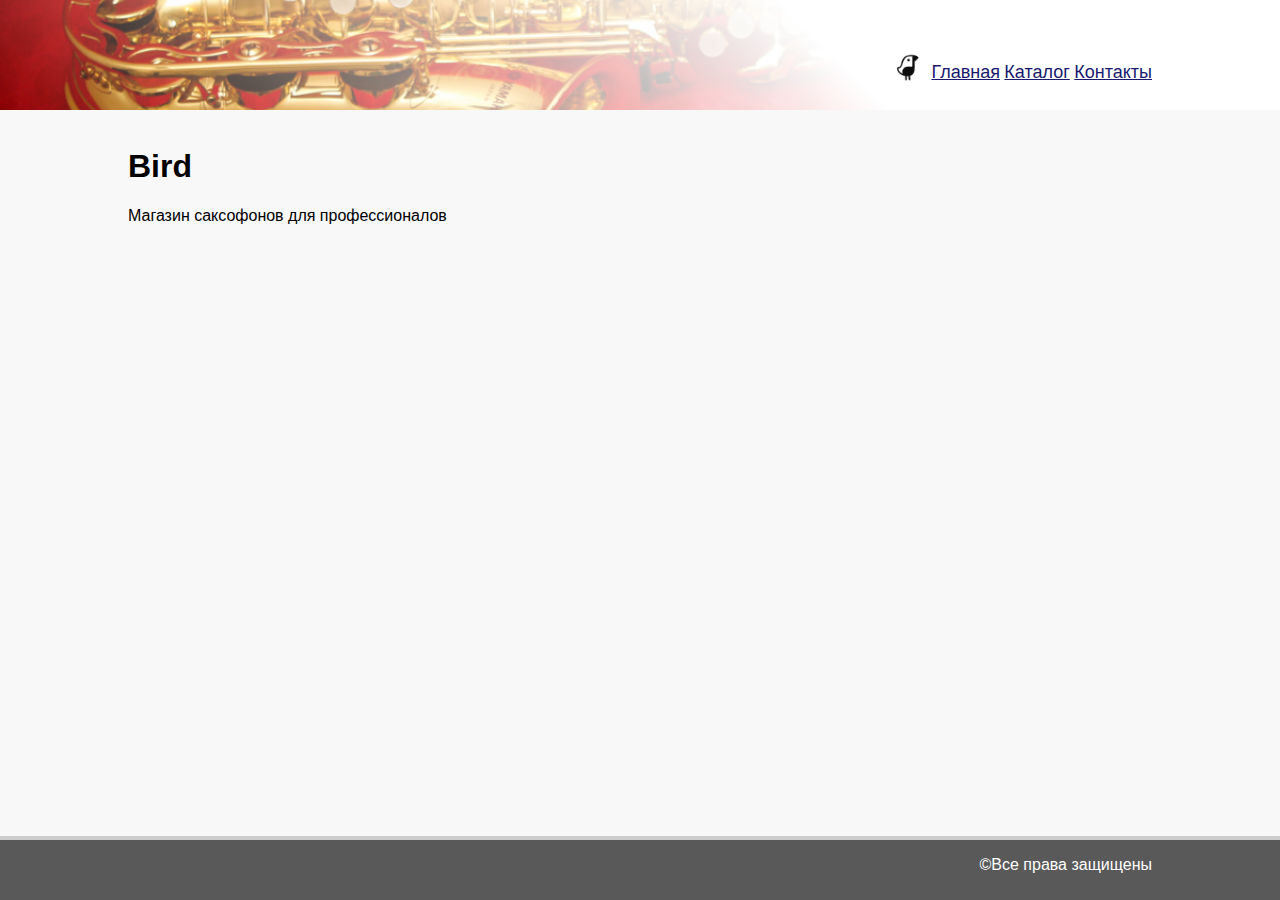
<file: index.html>
<!DOCTYPE html>
<html>
<head>
    <meta charset="utf-8">
    <title>Bird - Главная</title>
    <link rel="stylesheet" href="styles.css">
</head>
<body>
    <header>
        <nav class="nav">
            <div class="blur">
                <ul>
                    <li class="logo"></li>
                    <li><a href="#">Главная</a></li>
                    <li><a href="catalog.html">Каталог</a></li>
                    <li><a href="contacts.html">Контакты</a></li>
                </ul>
            </div>
        </nav>
    </header>
    <main class="container">
        <h1>Bird</h1>
        <p>Магазин саксофонов для профессионалов</p>
    </main>
    <footer class="footer footer--fixed">
        <p>&copy;Все права защищены</p>
    </footer>
</body>
</html>
</file>
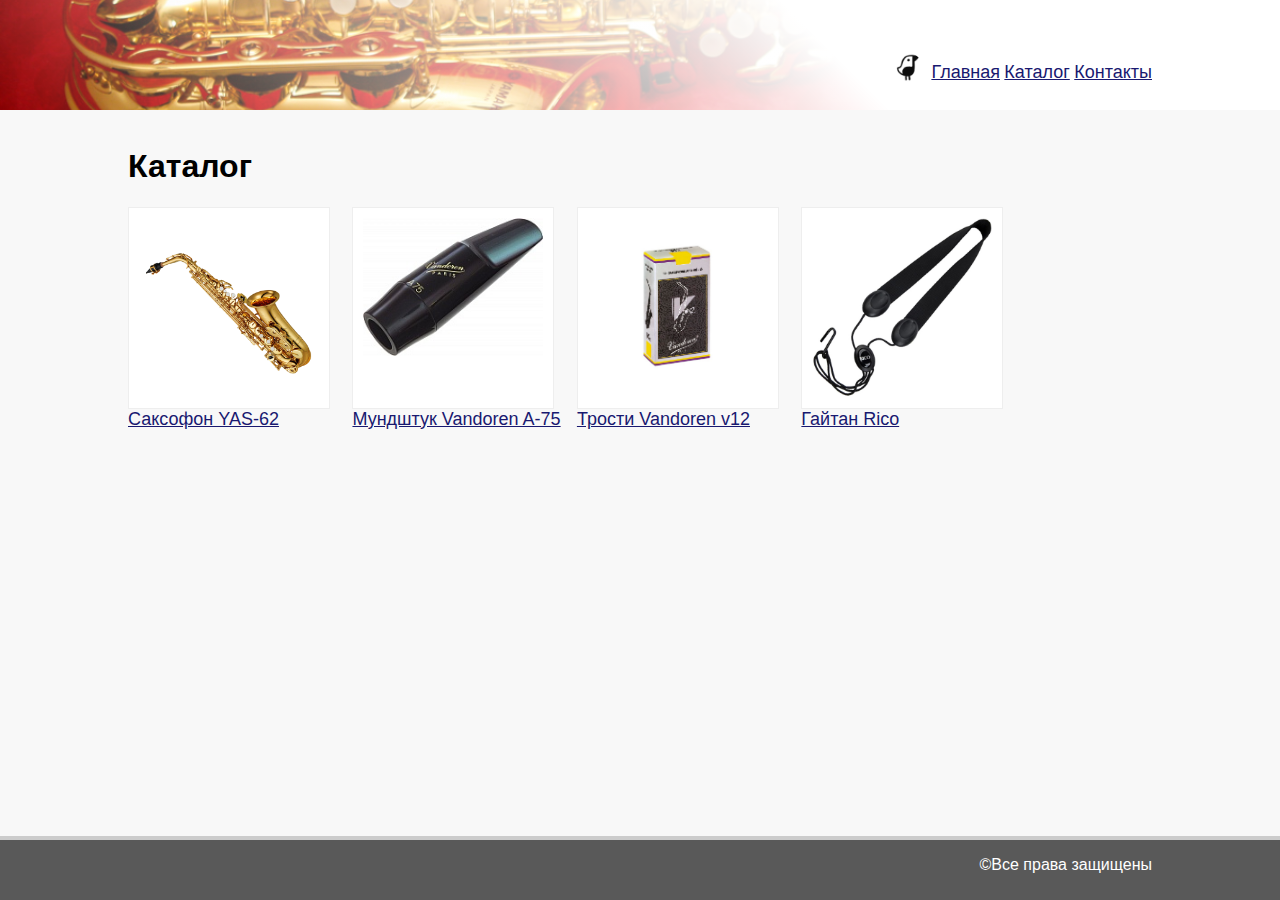
<file: catalog.html>
<!DOCTYPE html>
<html>
<head>
    <meta charset="utf-8">
    <title>Bird - Каталог</title>
    <link rel="stylesheet" href="styles.css">
</head>
<body>
    <header>
        <nav class="nav">
            <div class="blur">
                <ul>
                    <li class="logo"></li>
                    <li><a href="index.html">Главная</a></li>
                    <li><a href="#">Каталог</a></li>
                    <li><a href="contacts.html">Контакты</a></li>
                </ul>
            </div>
        </nav>
    </header>
    <main class="container">
        <h1>Каталог</h1>
        <div>
            <a href="products/product-1.html" class="catalog__product">
                <div class="catalog__img-container">
                    <img src="src/img/445420.jpg" alt="Саксофон YAS-62">
                </div>
                <div>Саксофон YAS-62</div>
            </a>
            <a href="products/product-2.html" class="catalog__product">
                <div class="catalog__img-container">
                    <img src="src/img/705ca972a71fc3b34f9b3d1f41cbb698.jpg" alt="Мундштук Vandoren A-75">
                </div>
                <div>Мундштук Vandoren A-75</div>
            </a>
            <a href="products/product-3.html" class="catalog__product">
                <div class="catalog__img-container" >
                    <img src="src/img/sr6125_n_212_v12b.jpg" alt="Трости Vandoren v12">
                </div>
                <div>Трости Vandoren v12</div>
            </a>
            <a href="products/product-4.html" class="catalog__product">
                <div class="catalog__img-container">
                    <img src="src/img/sla11b.jpg" alt="Гайтан Rico">
                </div>
                <div>Гайтан Rico</div>
            </a>
        </div>
    </main>
    <footer class="footer footer--fixed">
        <p>&copy;Все права защищены</p>
    </footer>
</body>
</html>
</file>
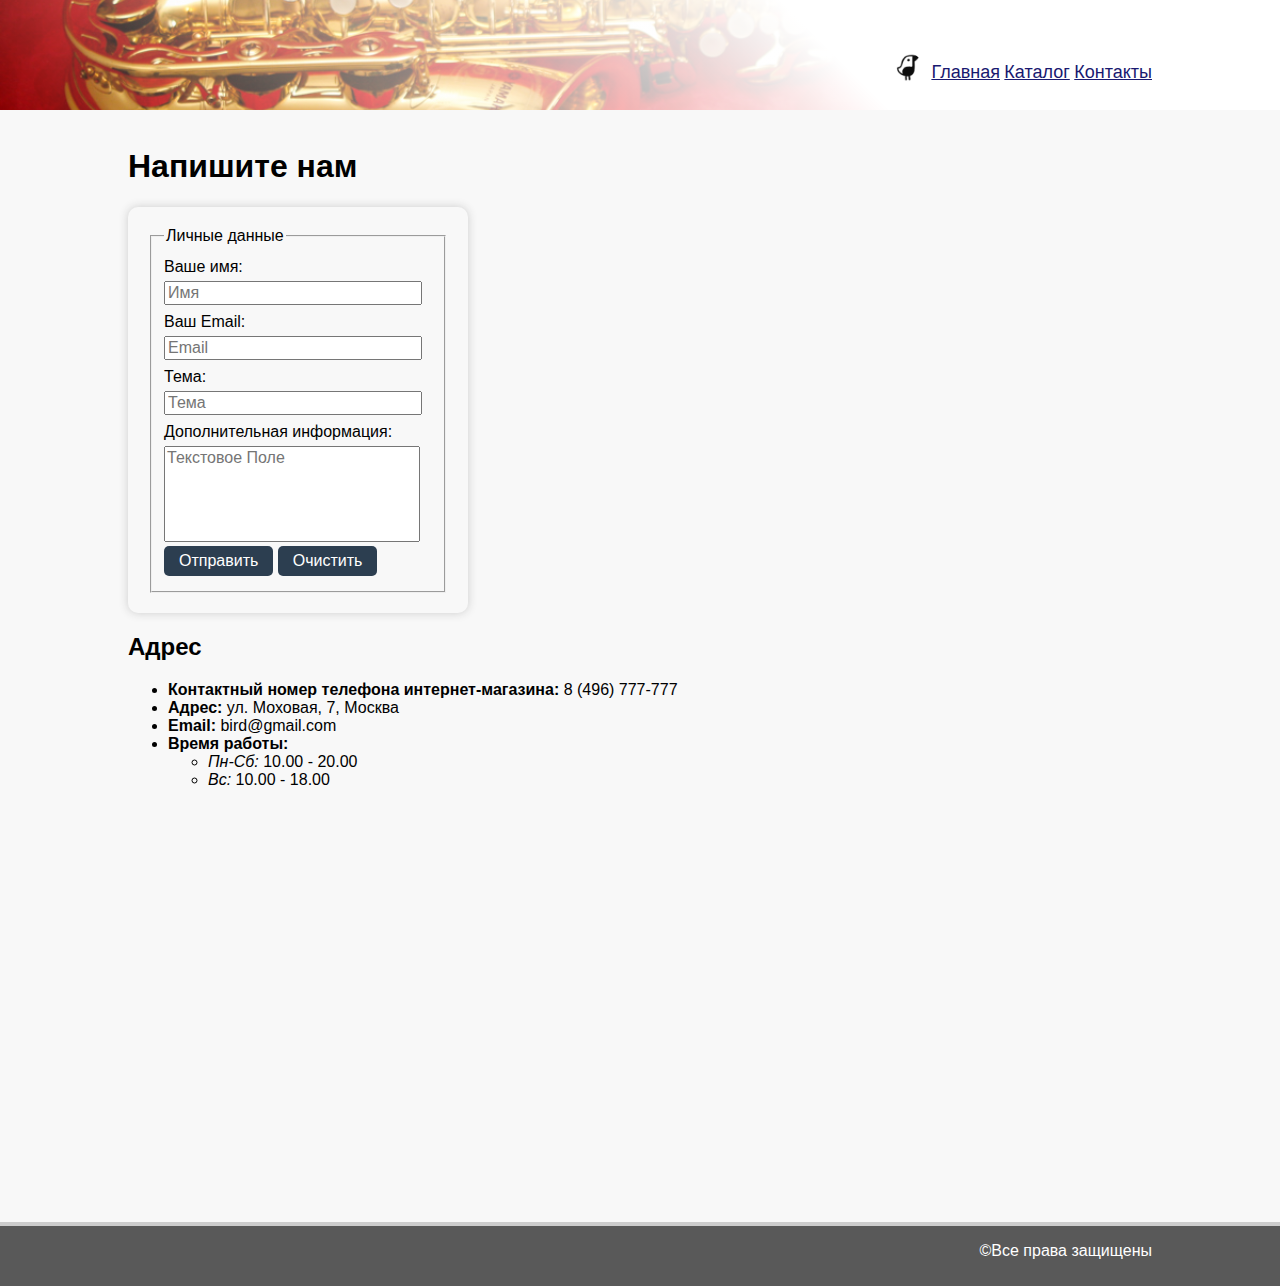
<file: contacts.html>
<!DOCTYPE html>
<html>
<head>
    <meta charset="utf-8">
    <title>Bird - Главная</title>
    <link rel="stylesheet" href="styles.css">
</head>
<body>
    <header>
        <nav class="nav">
            <div class="blur">
                <ul>
                    <li class="logo"></li>
                    <li><a href="index.html">Главная</a></li>
                    <li><a href="catalog.html">Каталог</a></li>
                    <li><a href="#">Контакты</a></li>
                </ul>
            </div>
        </nav>
    </header>
    <main class="container">
        <h1>Напишите нам</h1>
        <form action="http://91.201.41.52/l/shop/form/" method="post">
            <fieldset>
                <legend>Личные данные</legend>
                <label for="name">
                    Ваше имя:</label>
                <input type="text" id="name" name="name" placeholder="Имя" required>
                <br>
                <label for="email">
                    Ваш Email:</label>
                <input type="text" id="email" name="email" placeholder="Email" required>
                <br>
                <label for="theme">
                    Тема: </label>
                <input type="text" id="theme" name="theme" placeholder="Тема" required>
                <label for="text">Дополнительная информация:</label>
                    <textarea id="text" name="text" placeholder="Текстовое поле" rows="5" required></textarea>
                <br>
                <input type="submit" value="Отправить">
                <input type="reset" value="Очистить">
            </fieldset>
        </form>
        <h2>Адрес</h2>
            <ul>
                <li><strong>Контактный номер телефона интернет-магазина:</strong> 8 (496) 777-777</li>
                <li><strong>Адрес:</strong> ул. Моховая, 7, Москва</li>
                <li><strong>Email:</strong> bird@gmail.com</li>
                <li><strong>Время работы:</strong></li>
                    <ul>
                        <li><i>Пн-Сб:</i> 10.00 - 20.00</li>
                        <li><i>Вс:</i> 10.00 - 18.00</li>
                    </ul>
            </ul>
        <iframe src="https://yandex.ru/map-widget/v1/-/CBQ4yHB6KC" width="100%" height="374" frameborder="0"></iframe>
    </main>
    <footer class="footer">
        <p>&copy;Все права защищены</p>
    </footer>
</body>
</html>
</file>
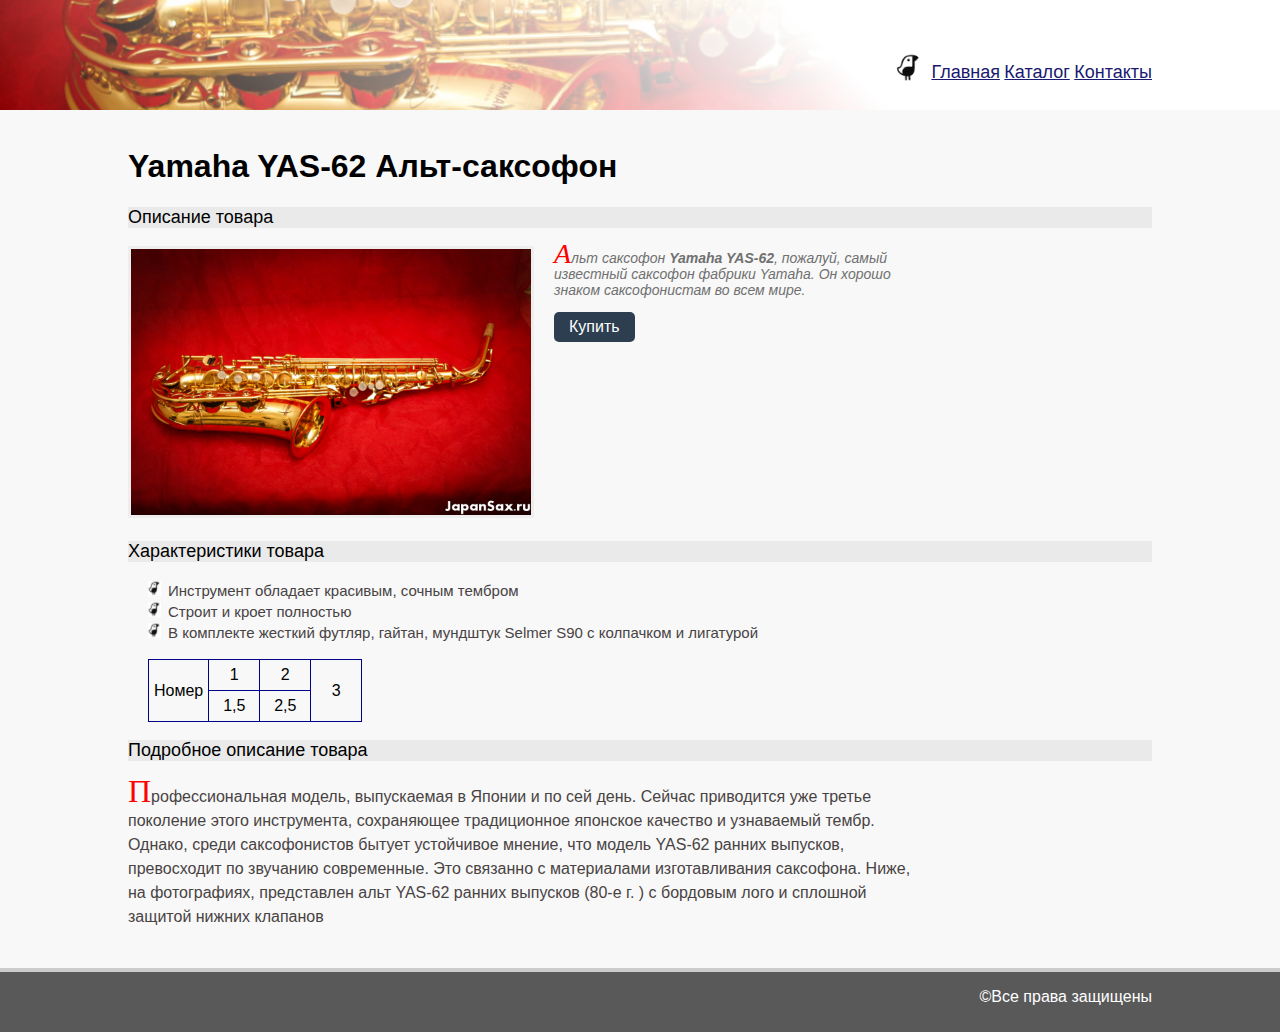
<file: products/product-1.html>
<!DOCTYPE html>
<html>
<head>
    <meta charset="utf-8">
    <title>Yamaha YAS-62 Альт-саксофон - Bird</title>
    <link rel="stylesheet" href="../styles.css">
</head>
<body>
    <header>
        <nav class="nav">
            <div class="blur">
                <ul>
                    <li class="logo"></li>
                    <li><a href="../index.html">Главная</a></li>
                    <li><a href="../catalog.html">Каталог</a></li>
                    <li><a href="../contacts.html">Контакты</a></li>
                </ul>
            </div>
        </nav>
    </header>
    <main class="product container">
        <h1>Yamaha YAS-62 Альт-саксофон</h1>
        <h3 class="product__h3">Описание товара</h3>
        <a class="product__img--float" href="../src/img/sax.jpg" target="_blank"><img src="../src/img/sax.jpg" class="product__img" alt="Yamaha YAS-62 Альт-саксофон"></a>
        <p class="product__desc">Альт саксофон <strong>Yamaha YAS-62</strong>, пожалуй, самый известный саксофон фабрики Yamaha. Он хорошо знаком
            саксофонистам во всем мире.</p>
        <bottom class="product__buy">Купить</bottom>
        <div class="clearfix"></div>
        <h3 class="product__h3">Характеристики товара</h3>
        <p>
            <ul class="product__list">
                <li>Инструмент обладает красивым, сочным тембром</li>
                <li>Cтроит и кроет полностью</li>
                <li>В комплекте жесткий футляр, гайтан, мундштук Selmer S90 с колпачком и лигатурой</li>
            </ul>
        </p>
        <table class="product__tabl">
            <tr>
                <td rowspan="2">Номер</td>
                <td>1</td>
                <td>2</td>
                <td rowspan="2">3</td>
            </tr>
            <tr>
                <td>1,5</td>
                <td>2,5</td>
            </tr>
        </table>
        <h3 class="product__h3">Подробное описание товара</h3>
        <p class="product__details">Профессиональная модель, выпускаемая в Японии и по сей день. Сейчас приводится уже третье поколение этого
            инструмента, сохраняющее традиционное японское качество и узнаваемый тембр. Однако, среди саксофонистов бытует
            устойчивое мнение, что модель YAS-62 ранних выпусков, превосходит по звучанию современные. Это связанно с
            материалами изготавливания саксофона. Ниже, на фотографиях, представлен альт YAS-62 ранних выпусков (80-е г. ) с
            бордовым лого и сплошной защитой нижних клапанов</p>
    </main>
    <footer class="footer">
        <p>&copy;Все права защищены</p>
    </footer>
</body>
</html>
</file>
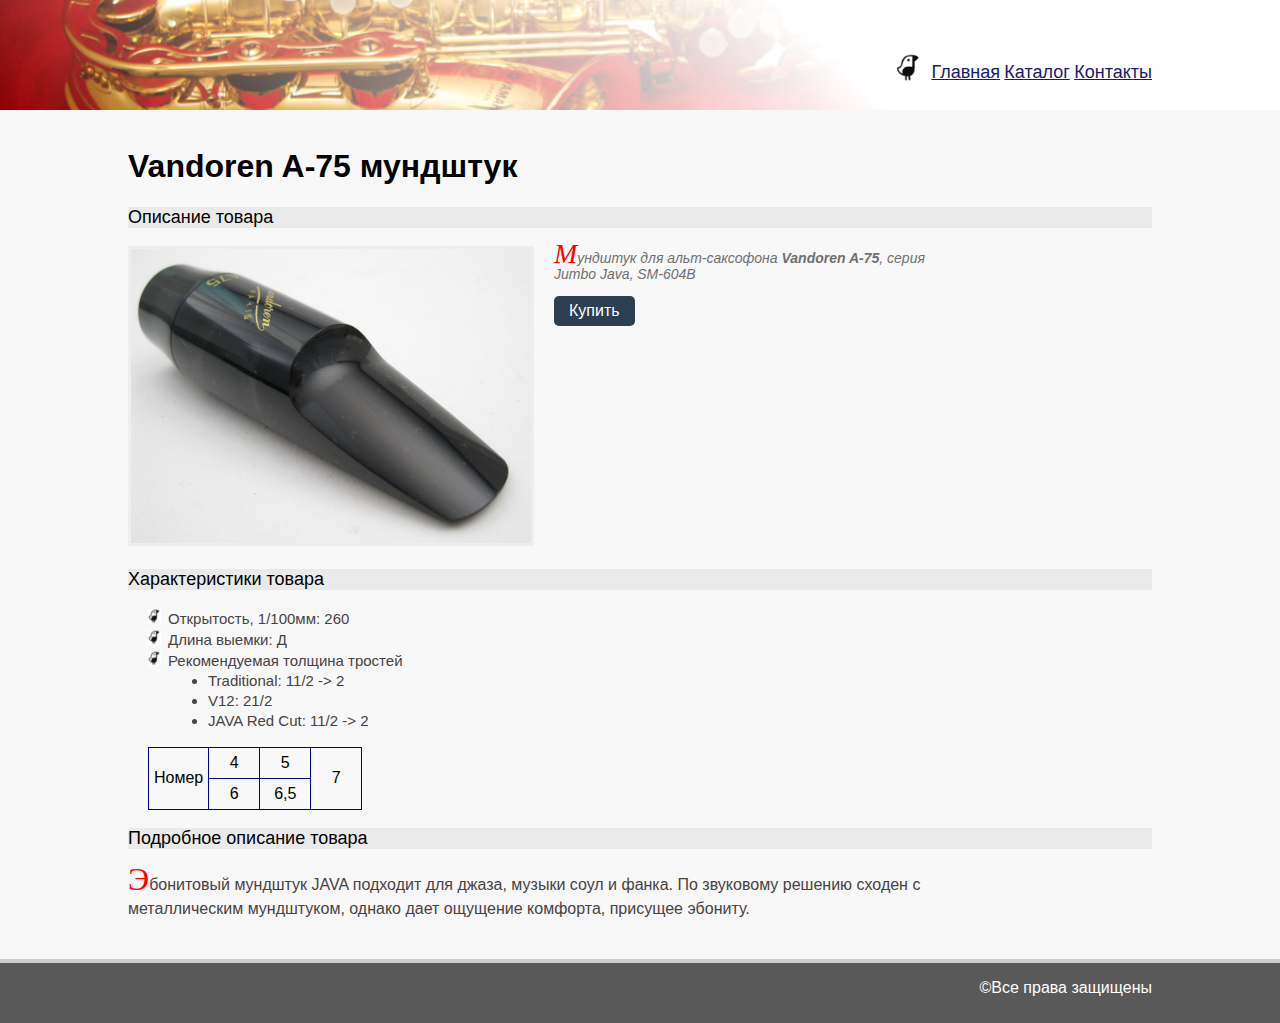
<file: products/product-2.html>
<!DOCTYPE html>
<html>
<head>
    <meta charset="utf-8">
    <title>Vandoren A-75 мундштук - Bird</title>
    <link rel="stylesheet" href="../styles.css">
</head>
<body>
    <header>
        <nav class="nav">
            <div class="blur">
                <ul>
                    <li class="logo"></li>
                    <li><a href="../index.html">Главная</a></li>
                    <li><a href="../catalog.html">Каталог</a></li>
                    <li><a href="../contacts.html">Контакты</a></li>
                </ul>
            </div>
        </nav>
    </header>
    <main class="product container">
        <h1>Vandoren A-75 мундштук</h1>
        <h3 class="product__h3">Описание товара</h3>
        <a class="product__img--float" href="../src/img/vandoren_jumbo_java_alto_saxophone_mouthpiece_vaj71b_1024x1024.jpg" target="_blank">
            <img src="../src/img/vandoren_jumbo_java_alto_saxophone_mouthpiece_vaj71b_1024x1024.jpg" class="product__img" alt="Vandoren A-75 мундштук">
        </a>
        <p class="product__desc">Мундштук для альт-саксофона <strong>Vandoren A-75</strong>, серия Jumbo Java, SM-604B</p>
        <bottom class="product__buy">Купить</bottom>
        <div class="clearfix"></div>
        <h3 class="product__h3">Характеристики товара</h3>
        <p>
            <ul class="product__list">
                <li>Открытость, 1/100мм: 260</li>
                <li>Длина выемки: Д</li>
                <li>Рекомендуемая толщина тростей</li>
                    <ul class="product__list--normal">
                        <li>Traditional: 11/2 -> 2</li>
                        <li>V12: 21/2</li>
                        <li>JAVA Red Cut: 11/2 -> 2</li>
                    </ul>
            </ul>
        </p>
        <table class="product__tabl">
            <tr>
                <td rowspan="2">Номер</td>
                <td>4</td>
                <td>5</td>
                <td rowspan="2">7</td>
            </tr>
            <tr>
                <td>6</td>
                <td>6,5</td>
            </tr>
        </table>
        <h3 class="product__h3">Подробное описание товара</h3>
        <p class="product__details">Эбонитовый мундштук JAVA подходит для джаза, музыки соул и фанка. По звуковому решению сходен с металлическим
            мундштуком, однако дает ощущение комфорта, присущее эбониту. </p>
    </main>
    <footer class="footer">
        <p>&copy;Все права защищены</p>
    </footer>
</body>
</html>
</file>
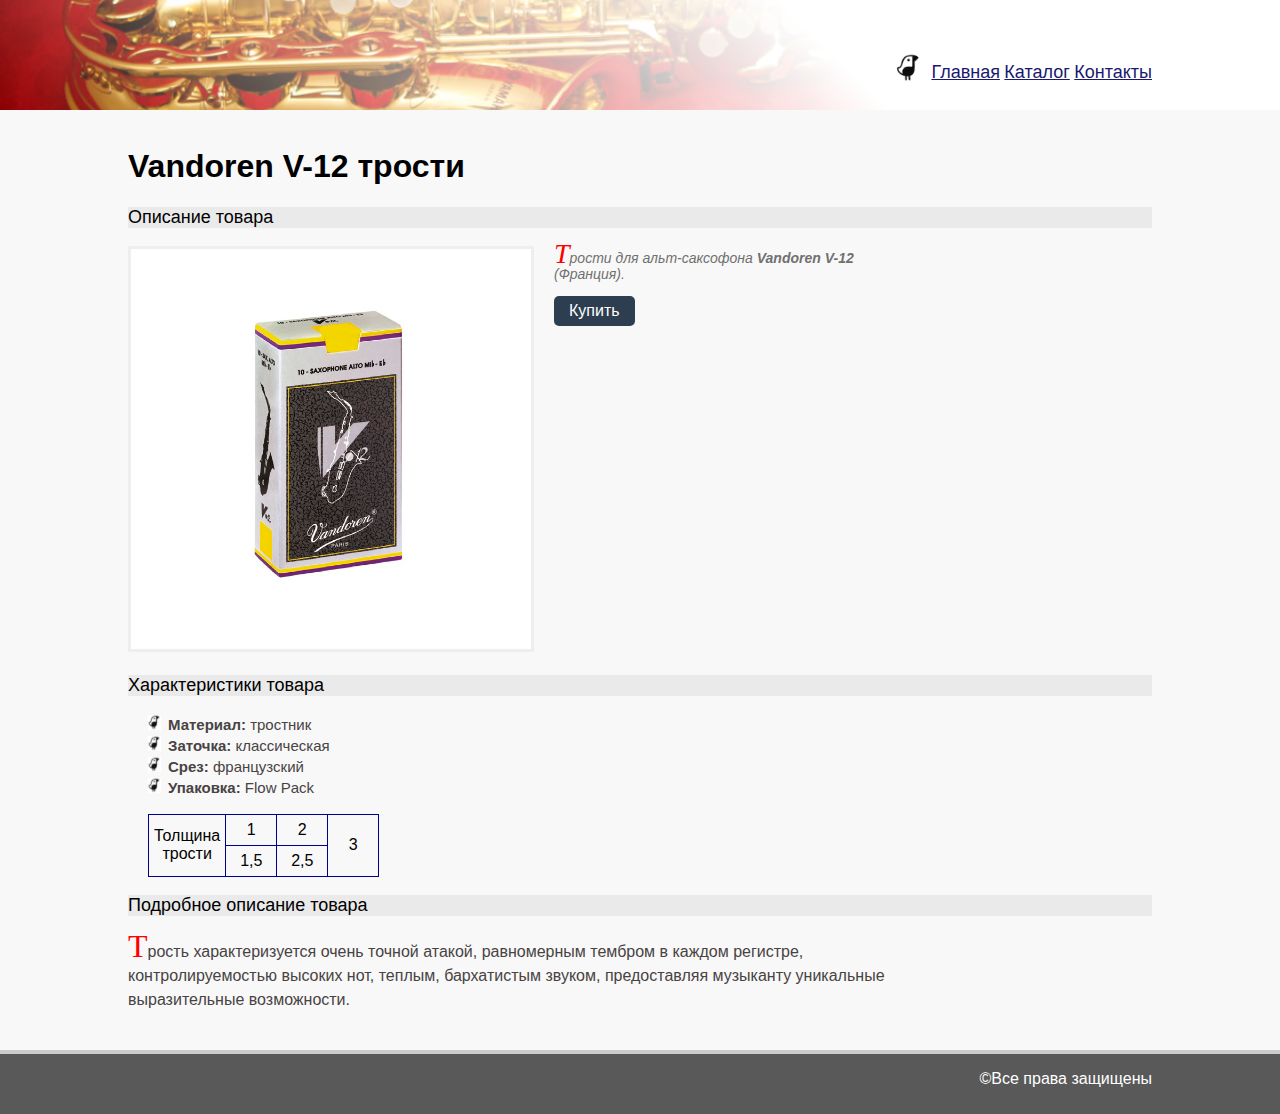
<file: products/product-3.html>
<!DOCTYPE html>
<html>
<head>
    <meta charset="utf-8">
    <title>Vandoren V-12 трости - Bird</title>
    <link rel="stylesheet" href="../styles.css">
</head>
<body>
    <header>
        <nav class="nav">
            <div class="blur">
                <ul>
                    <li class="logo"></li>
                    <li><a href="../index.html">Главная</a></li>
                    <li><a href="../catalog.html">Каталог</a></li>
                    <li><a href="../contacts.html">Контакты</a></li>
                </ul>
            </div>
        </nav>
    </header>
    <main class="product container">
        <h1>Vandoren V-12 трости</h1>
        <h3 class="product__h3">Описание товара</h3>
        <a class="product__img--float" href="../src/img/sr6125_n_212_v12b.jpg" target="_blank">
            <img src="../src/img/sr6125_n_212_v12b.jpg" class="product__img" alt="Vandoren V-12 трости">
        </a>
        <p class="product__desc">Трости для альт-саксофона <strong>Vandoren V-12</strong> (Франция).</p>
        <bottom class="product__buy">Купить</bottom>
        <div class="clearfix"></div>
        <h3 class="product__h3">Характеристики товара</h3>
        <p>
            <ul class="product__list">
                <li><strong>Материал:</strong> тростник</li>
                <li><strong>Заточка:</strong> классическая</li>
                <li><strong>Срез:</strong> французский</li>
                <li><strong>Упаковка:</strong> Flow Pack</li>
            </ul>
        </p>
        <table class="product__tabl">
            <tr>
                <td rowspan="2">Толщина трости</td>
                <td>1</td>
                <td>2</td>
                <td rowspan="2">3</td>
            </tr>
            <tr>
                <td>1,5</td>
                <td>2,5</td>
            </tr>
        </table>
        <h3 class="product__h3">Подробное описание товара</h3>
        <p class="product__details">Трость характеризуется очень точной атакой, равномерным тембром в каждом регистре, контролируемостью высоких нот,
            теплым, бархатистым звуком, предоставляя музыканту уникальные выразительные возможности.</p>
    </main>
    <footer class="footer">
        <p>&copy;Все права защищены</p>
    </footer>
</body>
</html>
</file>
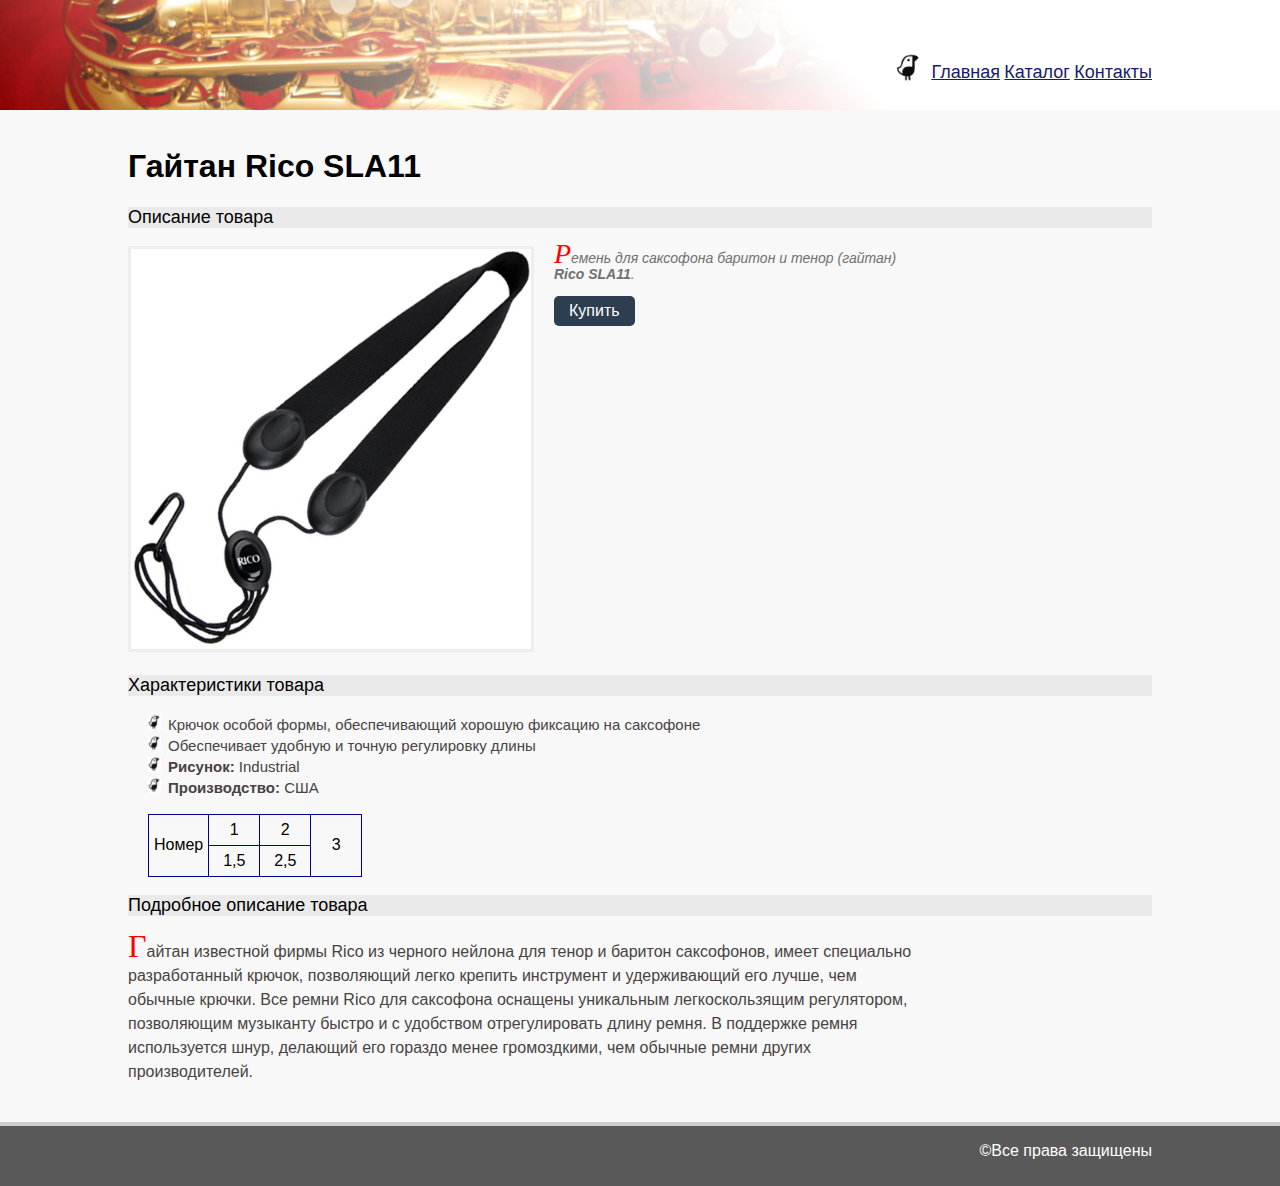
<file: products/product-4.html>
<!DOCTYPE html>
<html>
<head>
    <meta charset="utf-8">
    <title>Гайтан Rico SLA11 - Bird</title>
    <link rel="stylesheet" href="../styles.css">
</head>
<body>
    <header>
        <nav class="nav">
            <div class="blur">
                <ul>
                    <li class="logo"></li>
                    <li><a href="../index.html">Главная</a></li>
                    <li><a href="../catalog.html">Каталог</a></li>
                    <li><a href="../contacts.html">Контакты</a></li>
                </ul>
            </div>
        </nav>
    </header>
    <main class="product container">
        <h1>Гайтан Rico SLA11</h1>
        <h3 class="product__h3">Описание товара</h3>
        <a class="product__img--float" href="../src/img/sla11b.jpg" target="_blank">
            <img src="../src/img/sla11b.jpg" class="product__img" alt="Гайтан Rico SLA11">
        </a>
        <p class="product__desc">Ремень для саксофона баритон и тенор (гайтан) <strong>Rico SLA11</strong>.</p>
        <bottom class="product__buy">Купить</bottom>
        <div class="clearfix"></div>
        <h3 class="product__h3">Характеристики товара</h3>
        <p>
            <ul class="product__list">
                <li>Крючок особой формы, обеспечивающий хорошую фиксацию на саксофоне</li>
                <li>Обеспечивает удобную и точную регулировку длины</li>
                <li><strong>Рисунок:</strong> Industrial</li>
                <li><strong>Производство:</strong> США</li>
            </ul>
        </p>
        <table class="product__tabl">
            <tr>
                <td rowspan="2">Номер</td>
                <td>1</td>
                <td>2</td>
                <td rowspan="2">3</td>
            </tr>
            <tr>
                <td>1,5</td>
                <td>2,5</td>
            </tr>
        </table>
        <h3 class="product__h3">Подробное описание товара</h3>
        <p class="product__details">Гайтан известной фирмы Rico из черного нейлона для тенор и баритон саксофонов, имеет специально разработанный
            крючок, позволяющий легко крепить инструмент и удерживающий его лучше, чем обычные крючки.

            Все ремни Rico для саксофона оснащены уникальным легкоскользящим регулятором, позволяющим музыканту
            быстро и с удобством отрегулировать длину ремня. В поддержке ремня используется шнур, делающий его
            гораздо менее громоздкими, чем обычные ремни других производителей.</p>
    </main>
    <footer class="footer">
        <p>&copy;Все права защищены</p>
    </footer>
</body>
</html>
</file>
<file: styles.css>
@import 'src/css/common.css';
@import 'src/css/footer.css';
@import 'src/css/nav.css';
@import 'src/css/product.css';
@import 'src/css/form.css';
@import "src/css/catalog.css";
</file>
